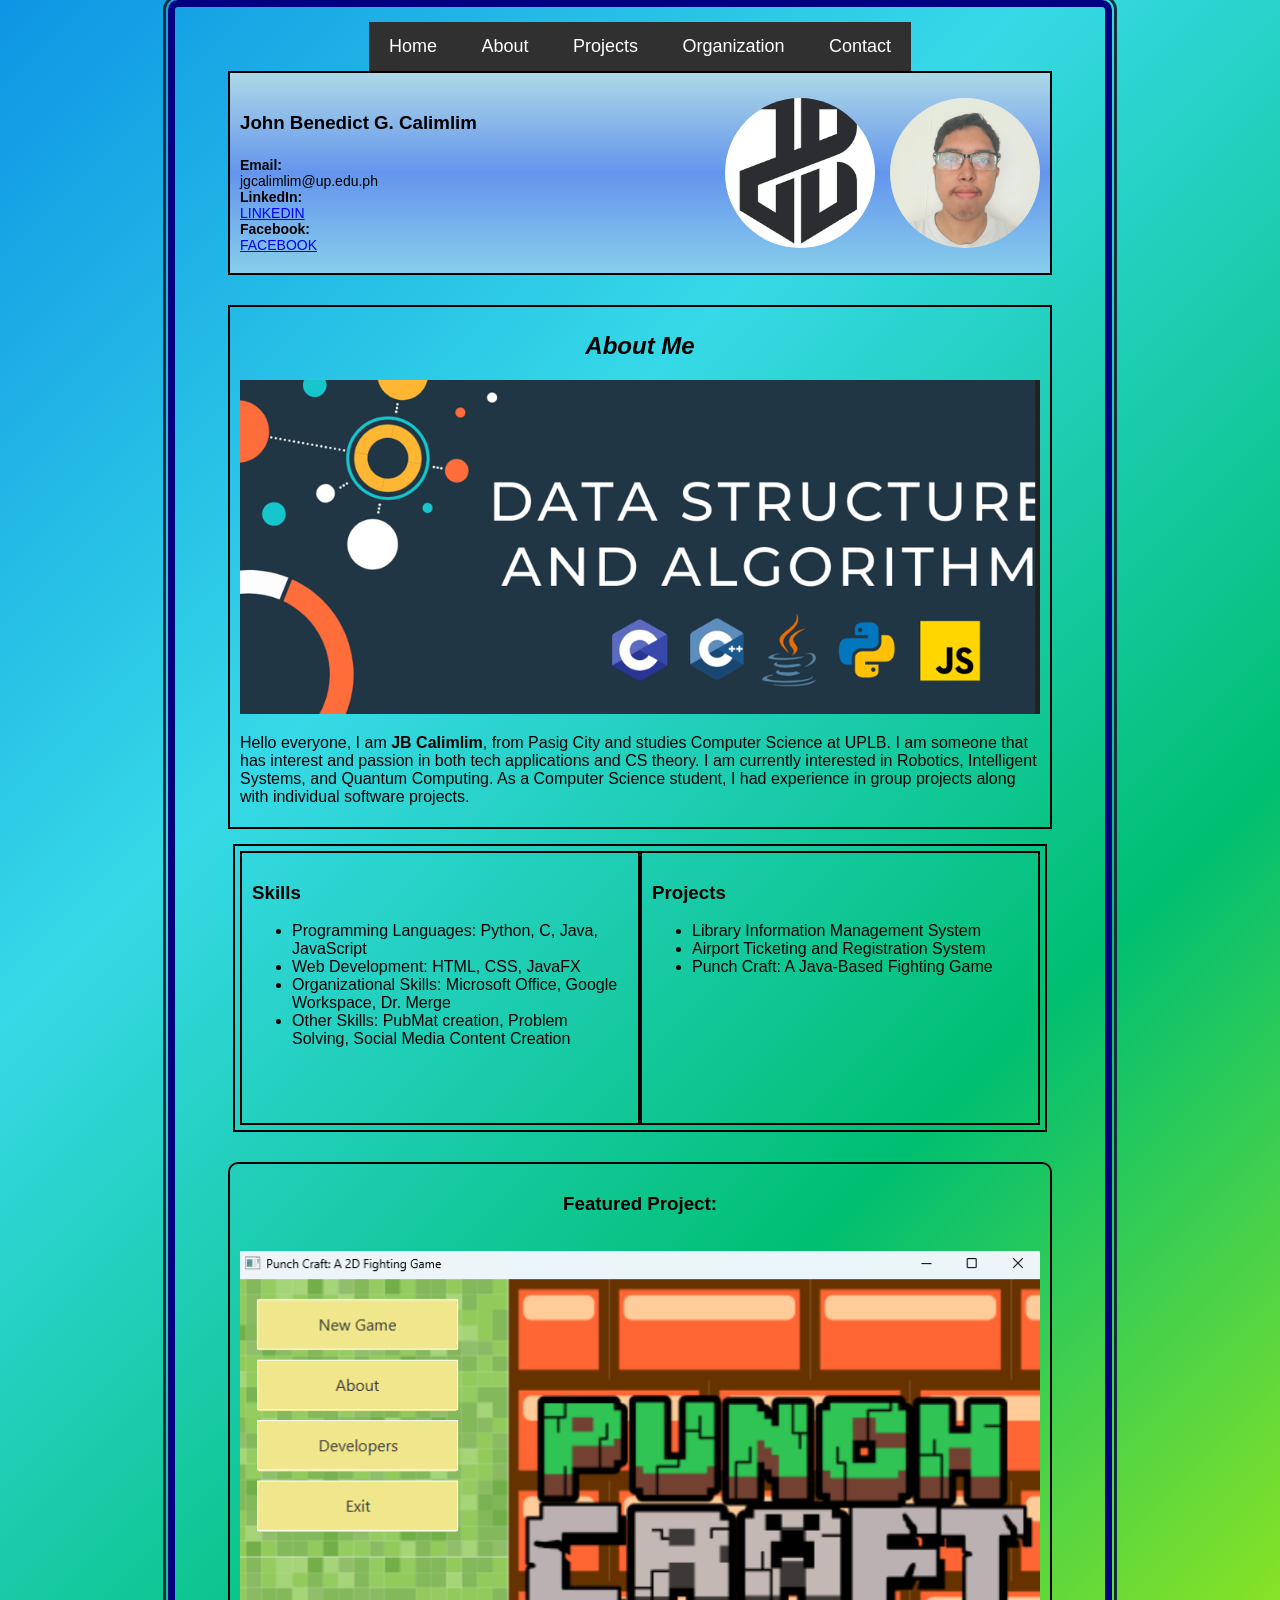
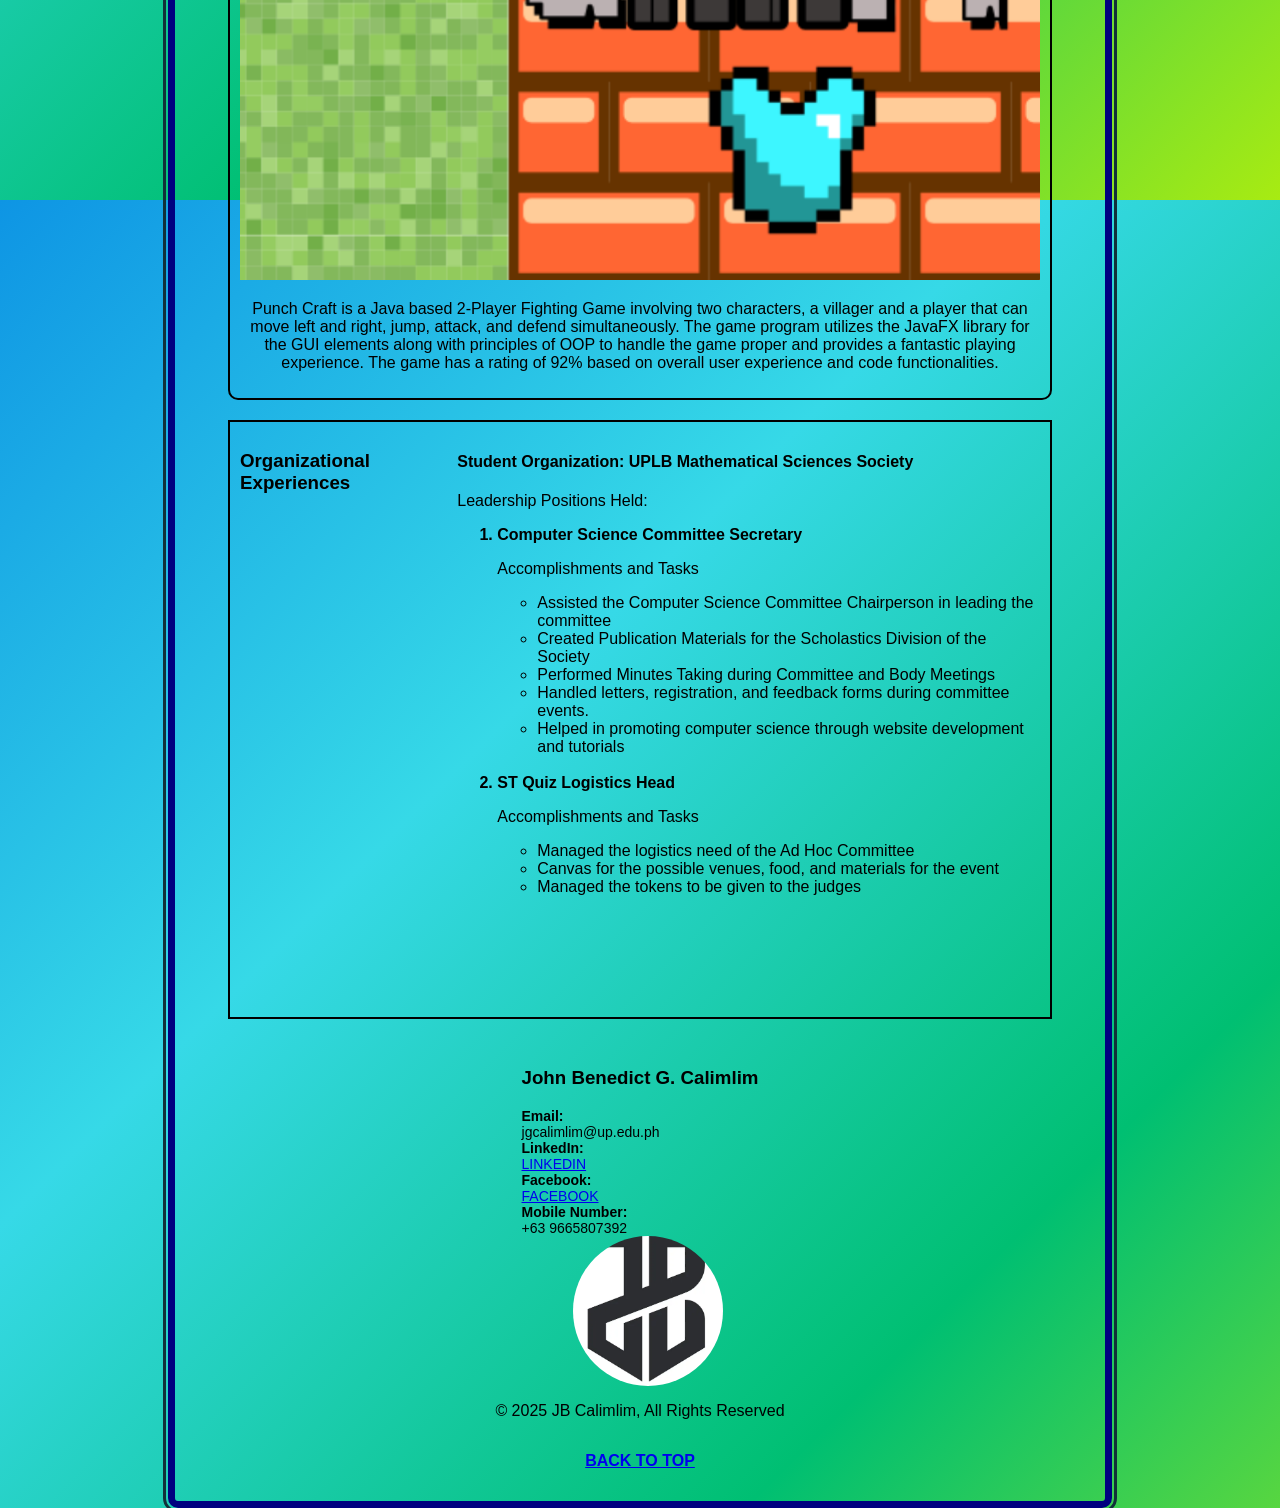
<file: index.html>
<!DOCTYPE html>
<html lang="en">
<head>
    <meta charset="UTF-8">
    <meta name="viewport" content="width=device-width, initial-scale=1.0">
    <title>My First GitHub Portfolio Page</title>
    <link rel="stylesheet" href="./styles.css">
</head>
<body>
    <!--ENTIRE CONTAINER-->
    <div class = "container">
        <!--NAVIGATION BAR-->
        <div class="navbar">
            <ul>
                <li><a href="#home">Home</a></li>
                <li><a href="#about">About</a></li>
                <li><a href="#projects">Projects</a></li>
                <li><a href="#organization">Organization</a></li>
                <li><a href="#contact">Contact</a></li>
            </ul>
        </div>
        <!--HEADER-->
        <div class = "head" id="home">
            <div class = "info">
                <h3>John Benedict G. Calimlim</h3>
                <div class = "contact">
                    <b>Email:</b> jgcalimlim@up.edu.ph<br>
                    <b>LinkedIn:</b><a href="https://www.linkedin.com/in/john-benedict-c-136123320/">LINKEDIN</a>
                    <b>Facebook:</b><a href="https://www.facebook.com/jb.calimlim.3?mibextid=ZbWKwL">FACEBOOK</a>
                </div>
            </div>
            <div class = "images">
                <!--Logo Reference: https://images.app.goo.gl/Xstj4RDG4ehU1LRS9-->
                <img src="images/logo.png" alt="Logo" class="logo">
                <img src="images/pfpic.png" alt="Personal Picture" class="profile-pic">
            </div>
        </div>
        <!--ABOUT INFO AND AUTOBIOGRAPHY-->
        <div class = "content1" id="about">
            <div class="about-header"><h2>About Me</h2></div>
            <div id="Pic">
                <!--Fetaure pic reference Reference: https://dev.to/gateremark/data-structures-101-introduction-to-data-structures-and-algorithms-4oib-->
                <div id="featpic">
                    <img src="images/featpic.png">
                </div>
                <div class="about-me">
                    <p>Hello everyone, I am <b>JB Calimlim</b>, from Pasig City and studies Computer Science at UPLB. 
                    I am someone that has interest and passion in both tech applications and CS theory. I am currently interested in Robotics, Intelligent
                    Systems, and Quantum Computing. As a Computer Science student, I had experience
                    in group projects along with individual software projects.</p>
                </div>
            </div>
        </div>
        <!--SKILLS AND PROJECTS-->
        <div class = "content2" id="projects">
            <div class="skills">
                <h3>Skills</h3>
                <div class="skill-list">
                    <ul>
                        <li>Programming Languages: Python, C, Java, JavaScript</li>
                        <li>Web Development: HTML, CSS, JavaFX</li>
                        <li>Organizational Skills: Microsoft Office, Google Workspace, Dr. Merge</li>
                        <li>Other Skills: PubMat creation, Problem Solving, Social Media Content Creation</li>
                    </ul>
                </div>
            </div>
            <div class="projects">
                <h3>Projects</h3>
                <ul>
                    <li>Library Information Management System</li>
                    <li>Airport Ticketing and Registration System</li>
                    <li>Punch Craft: A Java-Based Fighting Game</li>
                </ul>
            </div>
        </div>
        <!--FEATURED PROJECT-->
        <div class ="subcont">
            <h3>Featured Project: </h3>
            <div class="project-feat">
                <br>
                <div class="img-proj"><img src="images/punchcraft.png" alt="punch craft home screen"></a></div>
                <p>Punch Craft is a Java based 2-Player Fighting Game involving two characters, a villager
                    and a player that can move left and right, jump, attack, and defend simultaneously. The game program
                    utilizes the JavaFX library for the GUI elements along with principles of OOP to handle the game 
                    proper and provides a fantastic playing experience. The game has a rating of 92% based on overall
                    user experience and code functionalities. </p>
            </div>
        </div>
        <!--STUDENT ORGANIZATION-->
        <div class ="content3" id="organization">
            <h3>Organizational Experiences</h3>
            <div class="org">
                <h4>Student Organization: UPLB Mathematical Sciences Society</h4>
                <h7>Leadership Positions Held: </h7>
                <ol>
                    <b><li>Computer Science Committee Secretary</li></b>
                    <p>Accomplishments and Tasks</p>
                    <ul>
                        <li>Assisted the Computer Science Committee Chairperson in leading the committee</li>
                        <li>Created Publication Materials for the Scholastics Division of the Society</li>
                        <li>Performed Minutes Taking during Committee and Body Meetings</li>
                        <li>Handled letters, registration, and feedback forms during committee events.</li>
                        <li>Helped in promoting computer science through website development and tutorials</li>
                    </ul>
                    <br>
                    <b><li>ST Quiz Logistics Head</li></b>
                    <p>Accomplishments and Tasks</p>
                    <ul>
                        <li>Managed the logistics need of the Ad Hoc Committee</li>
                        <li>Canvas for the possible venues, food, and materials for the event</li>
                        <li>Managed the tokens to be given to the judges</li>
                    </ul>
                </ol>
            </div>
        </div>
        <!--FOOTER-->
        <div footer>
            <h3>John Benedict G. Calimlim</h3>
                <div class = "contact" id="contact">
                    <b>Email:</b> jgcalimlim@up.edu.ph<br>
                    <b>LinkedIn:</b><a href="https://www.linkedin.com/in/john-benedict-c-136123320/">LINKEDIN</a>
                    <b>Facebook:</b><a href="https://www.facebook.com/jb.calimlim.3?mibextid=ZbWKwL">FACEBOOK</a>
                    <b>Mobile Number:</b>+63 9665807392<br>    
                </div>
            </div>
            <div class = "images">
                <br>
                <img src="images/logo.png" alt="Logo" class="logo">
            </div>
            <p>&copy; 2025 JB Calimlim, All Rights Reserved</p>
            <p><b><a href="#home">BACK TO TOP</a></b></p>
        </div>
    </div>
</body>
</html>
</file>
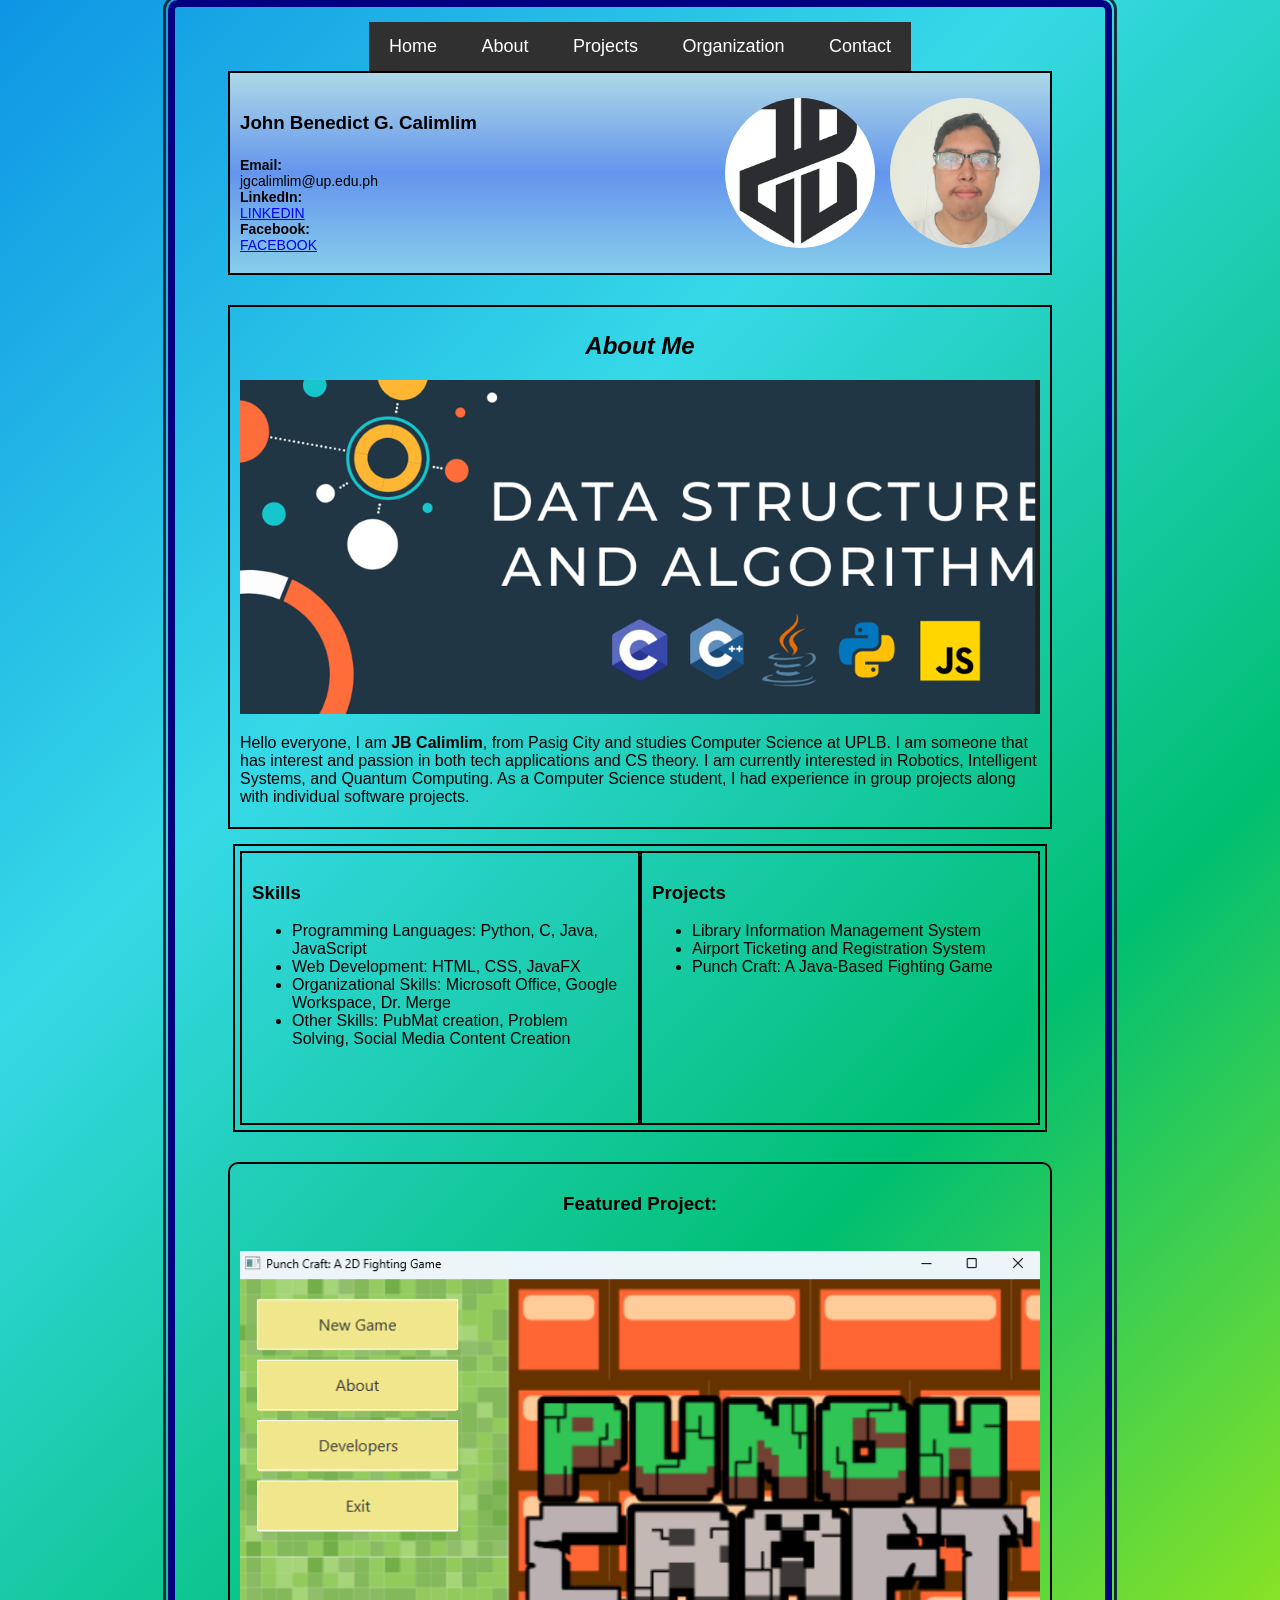
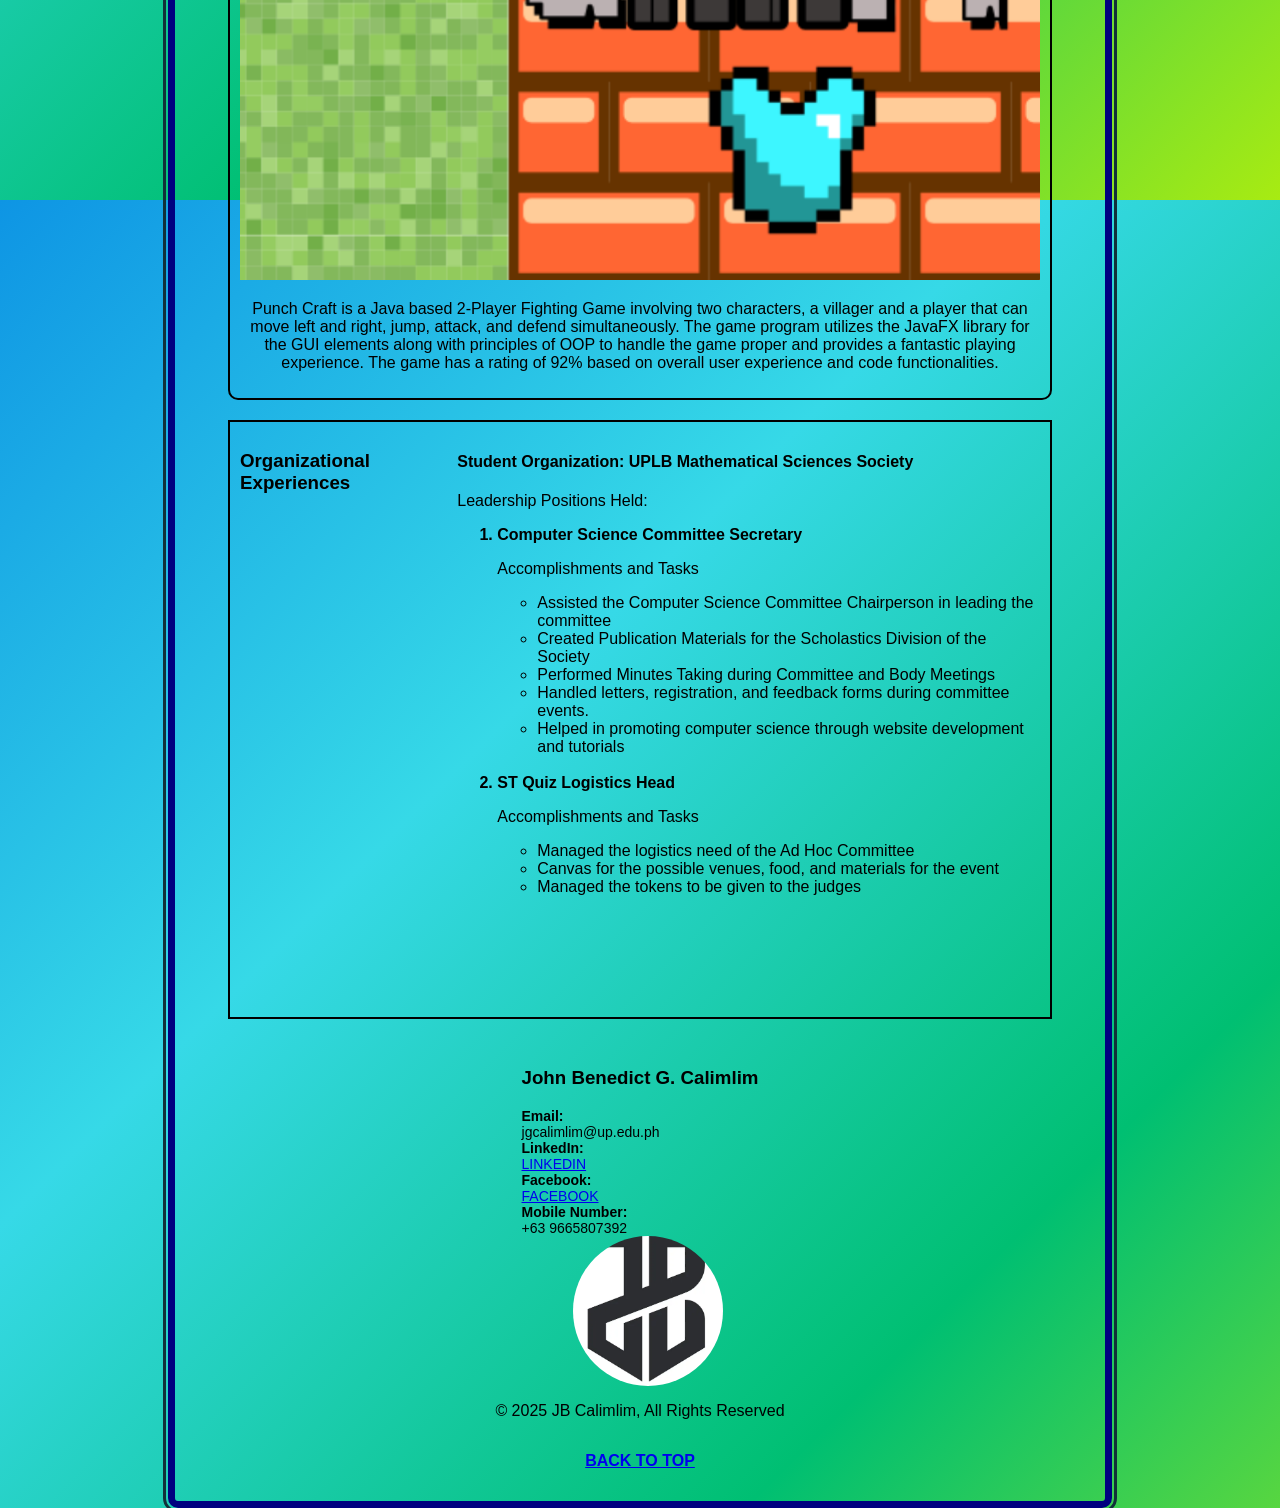
<file: portfolio.html>
<!DOCTYPE html>
<html lang="en">
<head>
    <meta charset="UTF-8">
    <meta name="viewport" content="width=device-width, initial-scale=1.0">
    <title>My First GitHub Portfolio Page</title>
    <link rel="stylesheet" href="./styles.css">
</head>
<body>
    <!--ENTIRE CONTAINER-->
    <div class = "container">
        <!--NAVIGATION BAR-->
        <div class="navbar">
            <ul>
                <li><a href="#home">Home</a></li>
                <li><a href="#about">About</a></li>
                <li><a href="#projects">Projects</a></li>
                <li><a href="#organization">Organization</a></li>
                <li><a href="#contact">Contact</a></li>
            </ul>
        </div>
        <!--HEADER-->
        <div class = "head" id="home">
            <div class = "info">
                <h3>John Benedict G. Calimlim</h3>
                <div class = "contact">
                    <b>Email:</b> jgcalimlim@up.edu.ph<br>
                    <b>LinkedIn:</b><a href="https://www.linkedin.com/in/john-benedict-c-136123320/">LINKEDIN</a>
                    <b>Facebook:</b><a href="https://www.facebook.com/jb.calimlim.3?mibextid=ZbWKwL">FACEBOOK</a>
                </div>
            </div>
            <div class = "images">
                <!--Logo Reference: https://images.app.goo.gl/Xstj4RDG4ehU1LRS9-->
                <img src="images/logo.png" alt="Logo" class="logo">
                <img src="images/pfpic.png" alt="Personal Picture" class="profile-pic">
            </div>
        </div>
        <!--ABOUT INFO AND AUTOBIOGRAPHY-->
        <div class = "content1" id="about">
            <div class="about-header"><h2>About Me</h2></div>
            <div id="Pic">
                <!--Fetaure pic reference Reference: https://dev.to/gateremark/data-structures-101-introduction-to-data-structures-and-algorithms-4oib-->
                <div id="featpic">
                    <img src="images/featpic.png">
                </div>
                <div class="about-me">
                    <p>Hello everyone, I am <b>JB Calimlim</b>, from Pasig City and studies Computer Science at UPLB. 
                    I am someone that has interest and passion in both tech applications and CS theory. I am currently interested in Robotics, Intelligent
                    Systems, and Quantum Computing. As a Computer Science student, I had experience
                    in group projects along with individual software projects.</p>
                </div>
            </div>
        </div>
        <!--SKILLS AND PROJECTS-->
        <div class = "content2" id="projects">
            <div class="skills">
                <h3>Skills</h3>
                <div class="skill-list">
                    <ul>
                        <li>Programming Languages: Python, C, Java, JavaScript</li>
                        <li>Web Development: HTML, CSS, JavaFX</li>
                        <li>Organizational Skills: Microsoft Office, Google Workspace, Dr. Merge</li>
                        <li>Other Skills: PubMat creation, Problem Solving, Social Media Content Creation</li>
                    </ul>
                </div>
            </div>
            <div class="projects">
                <h3>Projects</h3>
                <ul>
                    <li>Library Information Management System</li>
                    <li>Airport Ticketing and Registration System</li>
                    <li>Punch Craft: A Java-Based Fighting Game</li>
                </ul>
            </div>
        </div>
        <!--FEATURED PROJECT-->
        <div class ="subcont">
            <h3>Featured Project: </h3>
            <div class="project-feat">
                <br>
                <div class="img-proj"><img src="images/punchcraft.png" alt="punch craft home screen"></a></div>
                <p>Punch Craft is a Java based 2-Player Fighting Game involving two characters, a villager
                    and a player that can move left and right, jump, attack, and defend simultaneously. The game program
                    utilizes the JavaFX library for the GUI elements along with principles of OOP to handle the game 
                    proper and provides a fantastic playing experience. The game has a rating of 92% based on overall
                    user experience and code functionalities. </p>
            </div>
        </div>
        <!--STUDENT ORGANIZATION-->
        <div class ="content3" id="organization">
            <h3>Organizational Experiences</h3>
            <div class="org">
                <h4>Student Organization: UPLB Mathematical Sciences Society</h4>
                <h7>Leadership Positions Held: </h7>
                <ol>
                    <b><li>Computer Science Committee Secretary</li></b>
                    <p>Accomplishments and Tasks</p>
                    <ul>
                        <li>Assisted the Computer Science Committee Chairperson in leading the committee</li>
                        <li>Created Publication Materials for the Scholastics Division of the Society</li>
                        <li>Performed Minutes Taking during Committee and Body Meetings</li>
                        <li>Handled letters, registration, and feedback forms during committee events.</li>
                        <li>Helped in promoting computer science through website development and tutorials</li>
                    </ul>
                    <br>
                    <b><li>ST Quiz Logistics Head</li></b>
                    <p>Accomplishments and Tasks</p>
                    <ul>
                        <li>Managed the logistics need of the Ad Hoc Committee</li>
                        <li>Canvas for the possible venues, food, and materials for the event</li>
                        <li>Managed the tokens to be given to the judges</li>
                    </ul>
                </ol>
            </div>
        </div>
        <!--FOOTER-->
        <div footer>
            <h3>John Benedict G. Calimlim</h3>
                <div class = "contact">
                    <b>Email:</b> jgcalimlim@up.edu.ph<br>
                    <b>LinkedIn:</b><a href="https://www.linkedin.com/in/john-benedict-c-136123320/">LINKEDIN</a>
                    <b>Facebook:</b><a href="https://www.facebook.com/jb.calimlim.3?mibextid=ZbWKwL">FACEBOOK</a>
                    <b>Mobile Number:</b>+63 9665807392<br>    
                </div>
            </div>
            <div class = "images">
                <br>
                <img src="images/logo.png" alt="Logo" class="logo">
            </div>
            <p>&copy; 2025 JB Calimlim, All Rights Reserved</p>
            <p><b><a href="#home">BACK TO TOP</a></b></p>
        </div>
    </div>
</body>
</html>
</file>
<file: styles.css>
body {
    background: linear-gradient(135deg, #0e95e4, #36d9e7, #00bf72, #a8eb12);
    font-family: 'Comic Sans MS', Verdana, sans-serif;
    height: 200vh; 
    margin: 0;
    padding: 0;
}

.container {
    border: 7px solid navy;
    outline: solid rgb(18, 48, 58);
    outline-offset: 2px;
    width: 900px;
    border-radius: 10px;
    padding: 15px;
    display: flex;
    flex-direction: column;
    align-items: center;
    margin: 0 auto; 
}

.navbar {
    background-color: #303030; 
    overflow: hidden; 
}

.navbar ul {
    list-style-type: none; 
    margin: 0;
    padding: 0;
    text-align: center; 
}

.navbar ul li {
    display: inline-block; 
}

.navbar ul li a {
    display: block;
    padding: 14px 20px; 
    color: white; 
    text-decoration: none; 
    font-size: 18px; 
}

.navbar ul li a:hover {
    background-color: #575757; 
}

.head {
    background: linear-gradient(#add8e6, #6495ed, #87ceeb);
    display: flex;
    justify-content: space-between;
    align-items: center;
    width: 800px;
    height: 180px;
    border: 2px solid black;
    padding: 10px;
    margin-bottom: 30px;
    background-color: white;
}

.info {
    display: flex;
    flex-direction: column;
    justify-content: center;
}

.contact {
    display: flex;
    flex-direction: column;
    font-size: 14px;
    margin-top: 5px;
}

.images {
    display: flex;
    align-items: center;
    gap: 15px; 
}

.logo {
    width: 150px;
    height: 150px;
    border-radius: 50%;
    object-fit: cover;
}

.profile-pic {
    width: 150px;
    height: 150px;
    border-radius: 50%;
    object-fit: cover;
}

.content1 {
    width: 800px;
    border: 2px solid black;
    padding: 10px;
    margin-bottom: 15px;
    height: 500px;
    display: flex;
    flex-direction: column;
    align-items: center;
    justify-content: center;
}

img {
    max-width: 100%;
    height: auto;
}

.about-header {
    font-style: italic;
}

.content2 {
    display: flex; 
    justify-content: center; 
    width: 800px;
    height: auto; 
    border: 2px solid black;
    padding: 5px;
    margin-bottom: 30px;
    margin: auto;
    align-content: flex-start;
}

.skills {
    width: 48%;
    height: 250px;
    border: 2px solid black;
    padding: 10px;
}

.projects {
    width: 48%;
    height: 250px;
    border: 2px solid black;
    padding: 10px;
}

.subcont {
    width: 800px;
    border: 2px solid black;
    padding: 10px;
    margin-top: 30px;
    margin-bottom: 20px;
    height: auto;
    display: flex; 
    flex-direction: column; 
    align-items: center; 
    border-radius: 10px;
}

.img-proj {
    margin-bottom: 20px; 
}

.project-feat {
    width: 100%; 
    text-align: center;
}

.project-feat img {
    height:80%;
    width: 100%; 
    margin-bottom: 10px;
    display: block; 
    margin-left: auto; 
    margin-right: auto; 
}

.content3 {
    width: 800px;
    border: 2px solid black;
    padding: 10px;
    margin-bottom: 30px;
    height: 575px;
    display: flex;
    justify-content: space-between;
}

footer {
    background-color: #333;
    color: white; 
    text-align: center; 
    padding: 20px 0; 
    position: relative; 
    bottom: 0;
    width: 100%;
    margin-top: 30px; 
}

footer p {
    margin: 5px; 
    font-size: 14px;
}
</file>
